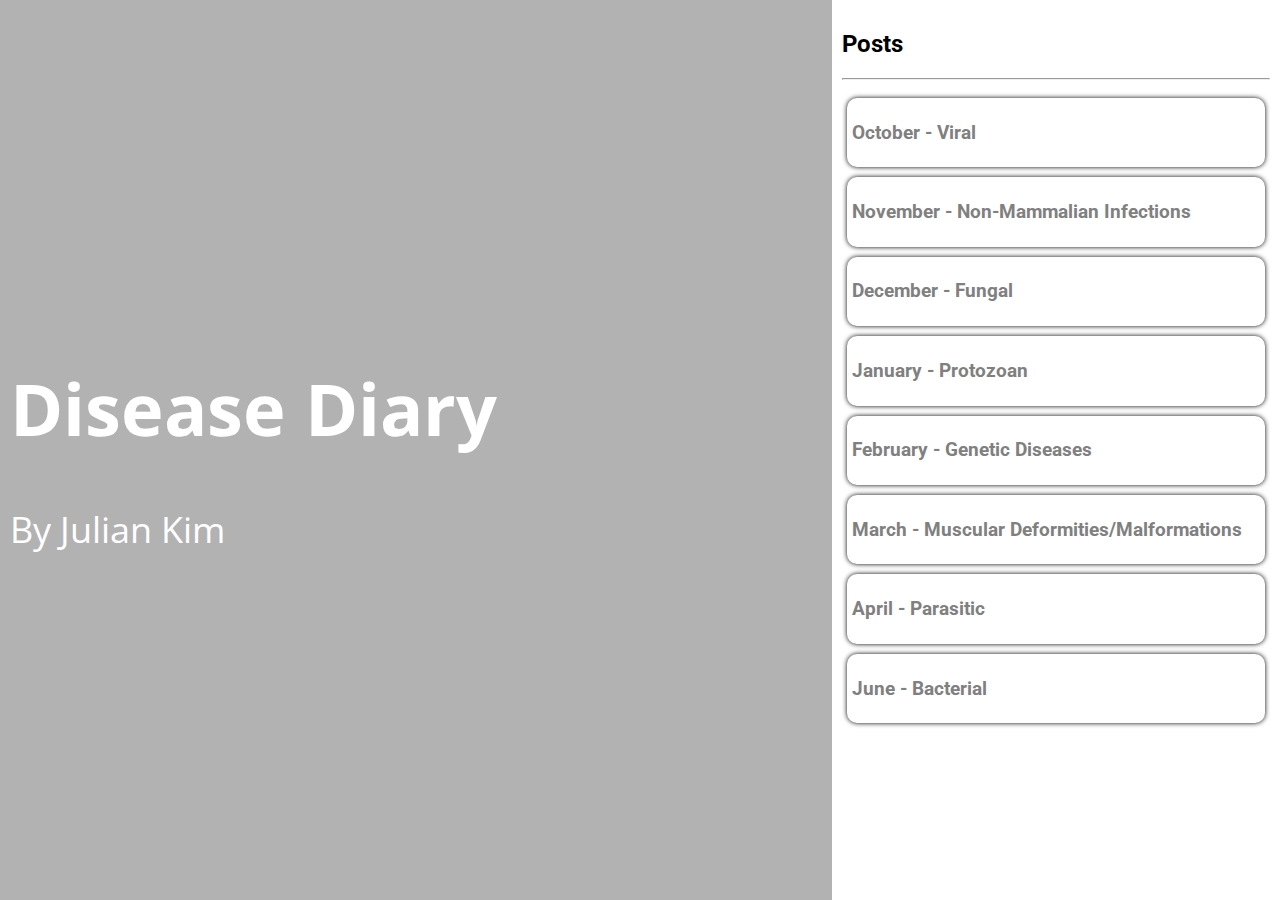
<file: index.html>
<!DOCTYPE html>

<html lang="en-US">
	<head>
		<meta charset="utf-8">
		<meta name="viewport" content="width=device-width, initial-scale=1">
		<title>Disease Diary - Home</title>
		<link href="css/main.css" rel="stylesheet">
		<link href="https://fonts.googleapis.com/css?family=Open+Sans" rel="stylesheet">
		<link href="https://fonts.googleapis.com/css?family=Roboto:300" rel="stylesheet"> 
	</head>
	<body>
		<div id="main-content">
			<header>
				<div id="wrapper">
					<h1>Disease Diary</h1>
					<p>By Julian Kim</p>
				</div>
			</header>
			<main>
				<div id="wrapper">
					<section id="title">
						<h2>Posts</h2>
					</section>
					<hr>
					<section id="links">
						<a href="/posts/october">
							<article>
								<h3>October - Viral</h3>
							</article>
						</a>
						<a href="/posts/november">
							<article>
								<h3>November - Non-Mammalian Infections</h3>
							</article>
						</a>
						<a href="/posts/december">
							<article>
								<h3>December - Fungal</h3>
							</article>
						</a>
						<a href="/posts/january">
							<article>
								<h3>January - Protozoan</h3>
							</article>
						</a>
						<a href="/posts/february">
							<article>
								<h3>February - Genetic Diseases</h3>
							</article>
						</a>
						<a href="/posts/march">
							<article>
								<h3>March - Muscular Deformities/Malformations</h3>
							</article>
						</a>
						<a href="/posts/april">
							<article>
								<h3>April - Parasitic</h3>
							</article>
						</a>
						<a href="/posts/june">
							<article>
								<h3>June - Bacterial</h3>
							</article>
						</a>
					</section>
				</div>
			</main>
		</div>
	</body>
</html>
</file>
<file: css/main.css>
body {
	margin: 0;
	font-family: "Open Sans", sans-serif;
	background-image: url("https://images.pexels.com/photos/418831/pexels-photo-418831.jpeg?auto=compress&h=1080&w=1920");
}

#main-content {
	height: 100vh;
	width: 100vw;
	background-color: rgba(0, 0, 0, 0.3);
}

header {
	display: flex;
	align-items: center;
	color: white;
}

main {
	background-color: white;
	overflow-y: auto;
	font-family: 'Roboto', sans-serif;
}

#wrapper {
	padding: 10px;
}

a {
	color: gray;
	text-decoration: none;
}

article {
	border: 1px solid none;
	border-radius: 10px;
	margin: 10px 5px 10px;
	padding: 5px;
	box-shadow: 0px 0px 5px black;
}

#links {
	overflow-y: auto;
}

@media all and (orientation: landscape) {
	header {
		height: 100vh;
		/* min-width: 208px; */
		float: left;
		font-size: 4vh;
	}
	main {
		height: 100vh;
		width: 35vw;
		/* min-width: 340px; */
		float: right;
	}
	#links {
		height: 865px;
		max-height: 75vh;
	}
}

@media all and (orientation: portrait) {
	header {
		justify-content: center;
		width: 100vw;
		height: 25vh;
		min-height: 144px;
		text-align: center;
	}
	main {
		width: 100vw;
		height: 75vh;
	}
	#links {
		min-height: 30vh;
		height: 60vh;
		max-height: 60vh;
	}
}
</file>
